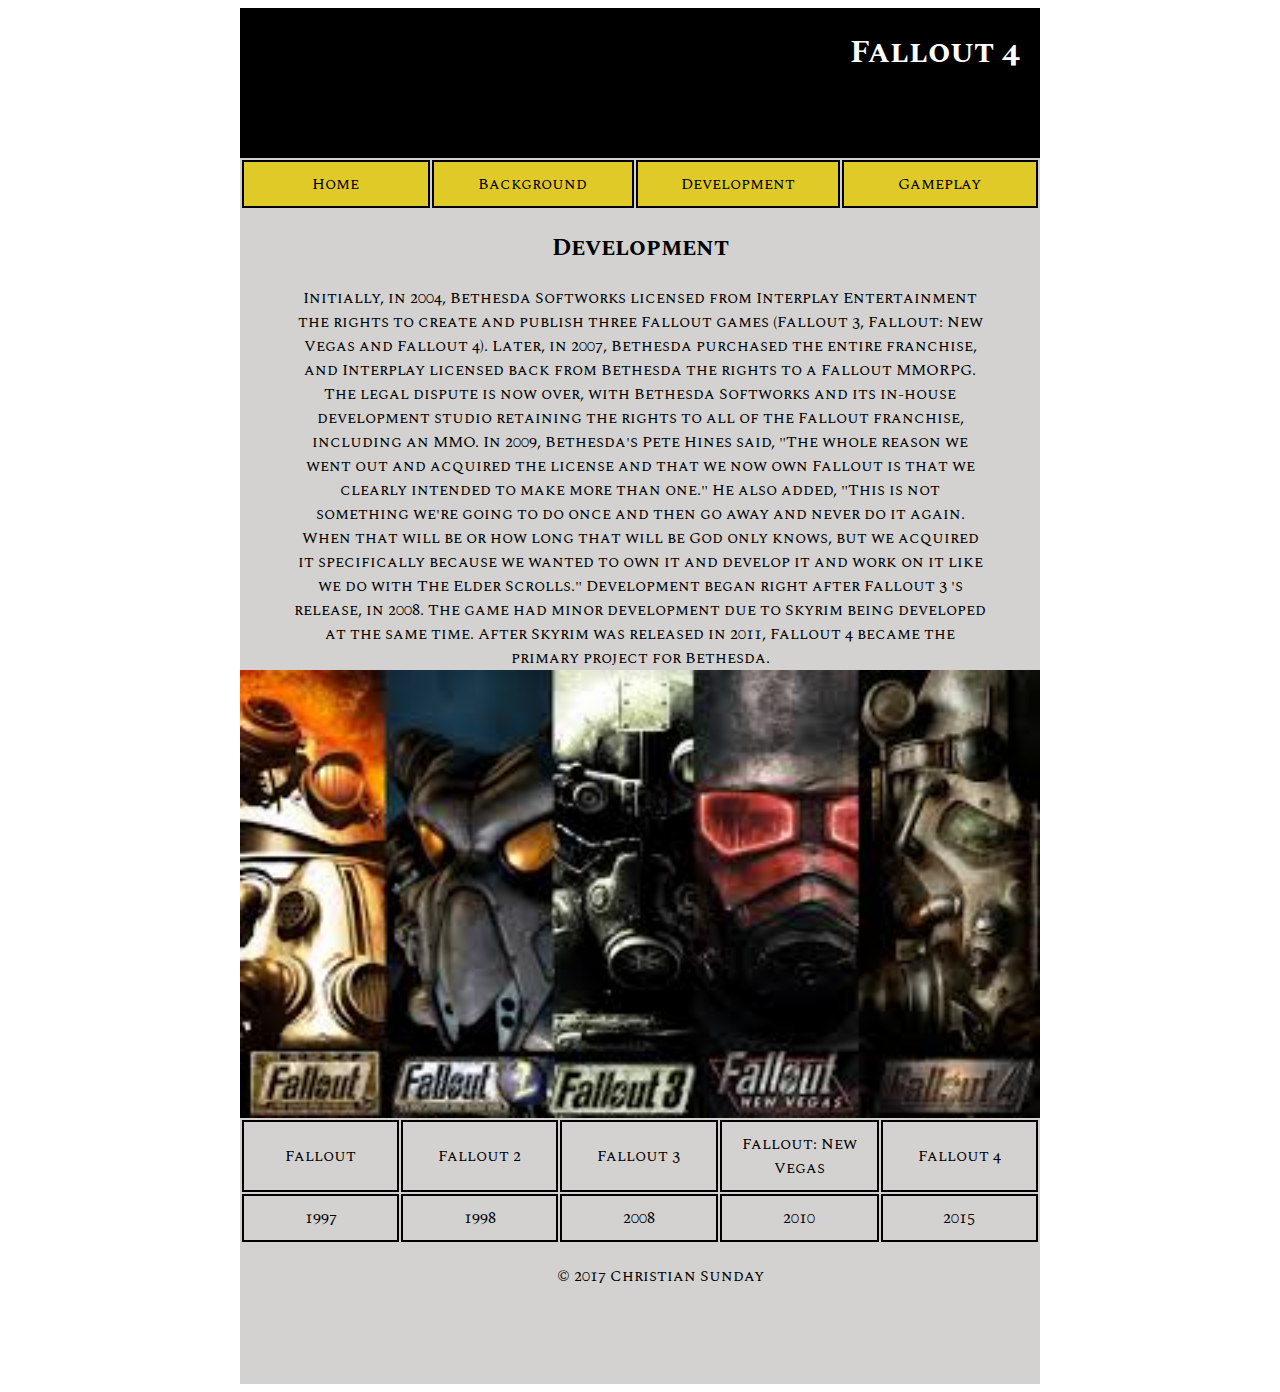
<file: development.html>
<!DOCTYPE html PUBLIC "-//W3C//DTD XHTML 1.0 Transitional//EN"
 "http://www.w3.org/TR/xhtml1/DTD/xhtml1-transitional.dtd">
<html xmlns="http://www.w3.org/1999/xhtml" xml:lang="en" lang="en">
 
  <head>
    <meta http-equiv="content-type" content="text/html; charset=utf-8" />
    <title>Fallout 4</title>
	<link href="style.css" rel="stylesheet" type="text/css"/>
	<link href="https://fonts.googleapis.com/css?family=Spectral+SC" rel="stylesheet">
  </head>
 
  <body>
      <div class="middle">
	     <div class="header">
		     <h1>Fallout 4</h1>
		 </div>
		 <div class="links">
             <table>
	             <td><a href="index.html">Home</a></td>
				 <td><a href="background.html">Background</a></td>
				 <td><a href="development.html">Development</a></td>
				 <td><a href="gameplay.html">Gameplay</a></td>
			 </table>
		 </div>
		 <div class="content">
		     <h2>Development</h2>
			 <p>Initially, in 2004, Bethesda Softworks licensed from Interplay Entertainment the rights to create and publish three Fallout games
			 (Fallout 3, Fallout: New Vegas and Fallout 4). Later, in 2007, Bethesda purchased the entire franchise, and Interplay licensed back 
			 from Bethesda the rights to a Fallout MMORPG. The legal dispute is now over, with Bethesda Softworks and its in-house development studio
			 retaining the rights to all of the Fallout franchise, including an MMO. In 2009, Bethesda's Pete Hines said, "The whole reason we went out
			 and acquired the license and that we now own Fallout is that we clearly intended to make more than one." He also added, "This is not something
			 we're going to do once and then go away and never do it again. When that will be or how long that will be God only knows, but we acquired it
			 specifically because we wanted to own it and develop it and work on it like we do with The Elder Scrolls." Development began right after Fallout
			 3 's release, in 2008. The game had minor development due to Skyrim being developed at the same time. After Skyrim was released in 2011, Fallout
			 4 became the primary project for Bethesda.</p>
			 <img class="dev-image" class="center-image" src="[data-uri]" alt="Fallout"></img>
			 <table>
			   <tr>
			     <td>Fallout</td>  
				 <td>Fallout 2</td> 
				 <td>Fallout 3</td> 
				 <td>Fallout: New Vegas</td> 
			     <td>Fallout 4</td> 
			   </tr>
               <tr>
			     <td>1997</td>  
				 <td>1998</td> 
				 <td>2008</td> 
				 <td>2010</td> 
			     <td>2015</td> 
			   </tr>	 			   
			 </table>
         </div>
		 <div class="footer">
		     <p id="copyright">&copy; 2017 Christian Sunday</p>
		 </div>
	  </div>
  </body>
 
</html>
</file>
<file: style.css>
body{
	font-family: 'Spectral SC', serif;
	overflow:scroll;
	background: url(https://vignette.wikia.nocookie.net/fallout/images/b/b6/Vault_111.png/revision/latest?cb=20150608181823);
    background-repeat:no-repeat;
	background-size:cover;
	background-attachment:fixed;
}
.middle{
    margin:auto;
	width:800px;
	Background-color:#d4d2d1;
}
.header{
	height:150px;
    width:100%;
	background: url(https://compass-ssl.xbox.com/assets/f6/b0/f6b0991b-526d-48c0-81bf-637739f176d1.jpg?n=Fallout4-MWF_GLP-Page-Hero-1084_1920x600.jpg);
    background-repeat:no-repeat;
	background-size:contain;
	background-color:black;
}
p{
	width:87%;
	text-align:center;
	margin:auto;
}
h1{
	float:right;
	margin-top:20px;
	padding-right:20px;
	color:white;
}
td{
	text-align:center;
	width:200px;
	padding:10px;
	border:solid black 2px;
}
.links td{
	background-color:#e0ca27;
}
a:link {
    text-decoration: none;
	color: black;
}
.content{
	width:100%;
	text-align:center;
}
.center-image {
    display: block;
    margin: auto;
    width: 50%;
}
.home-image{
    Width:60%;
    height:60%;
}
.dev-image{
	Width:100%;
	height:100%;
}

.footer{
	width:100%;
	height:100px;
	padding:20px;
	
}
</file>
